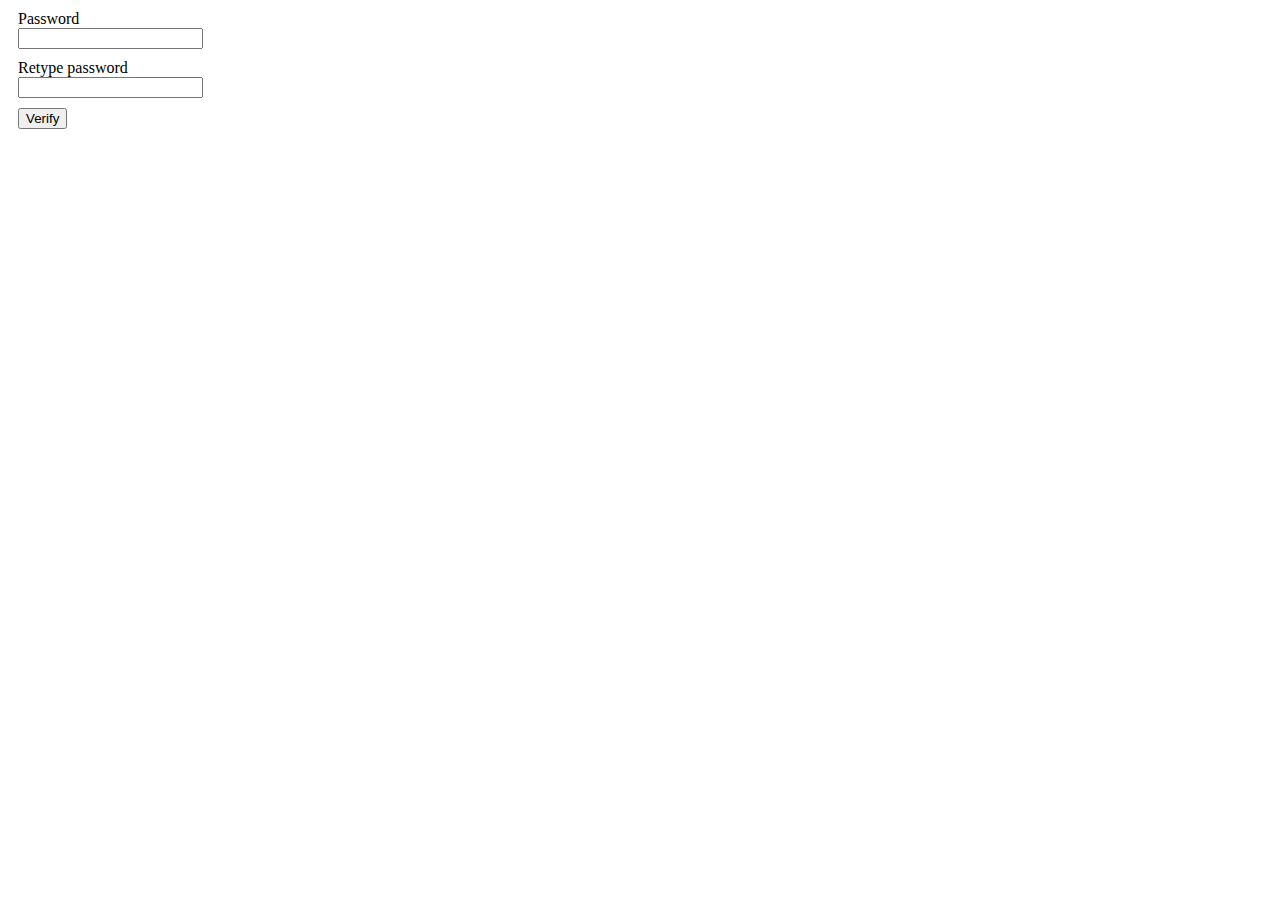
<file: ex2.html>
<!DOCTYPE html>
<html lang="en">
  <head>
    <meta charset="utf-8">
    <meta name="viewport" content="width=device-width, initial-scale=1">
    <title>Password Verification</title>
    <script src="password.js"></script>
    <style>
      div {
        margin: 10px;
      }
      label {
        display: block;
        width: 100%;
      }
      .status-error {
        background-color: orangered;
      }
      .status-success {
        background-color: lightgreen;
      }
    </style>
  </head>

  <body>
    <div>
      <label for="password">Password</label>
      <input id="password" type="password">
    </div>
    <div>
      <label for="retype_password">Retype password</label>
      <input id="retype_password" type="password">
    </div>
    <div>
      <input type="button" value="Verify" onclick="verify()">
    </div>
    <p id="verification_status"></p>
  </body>
</html>
</file>
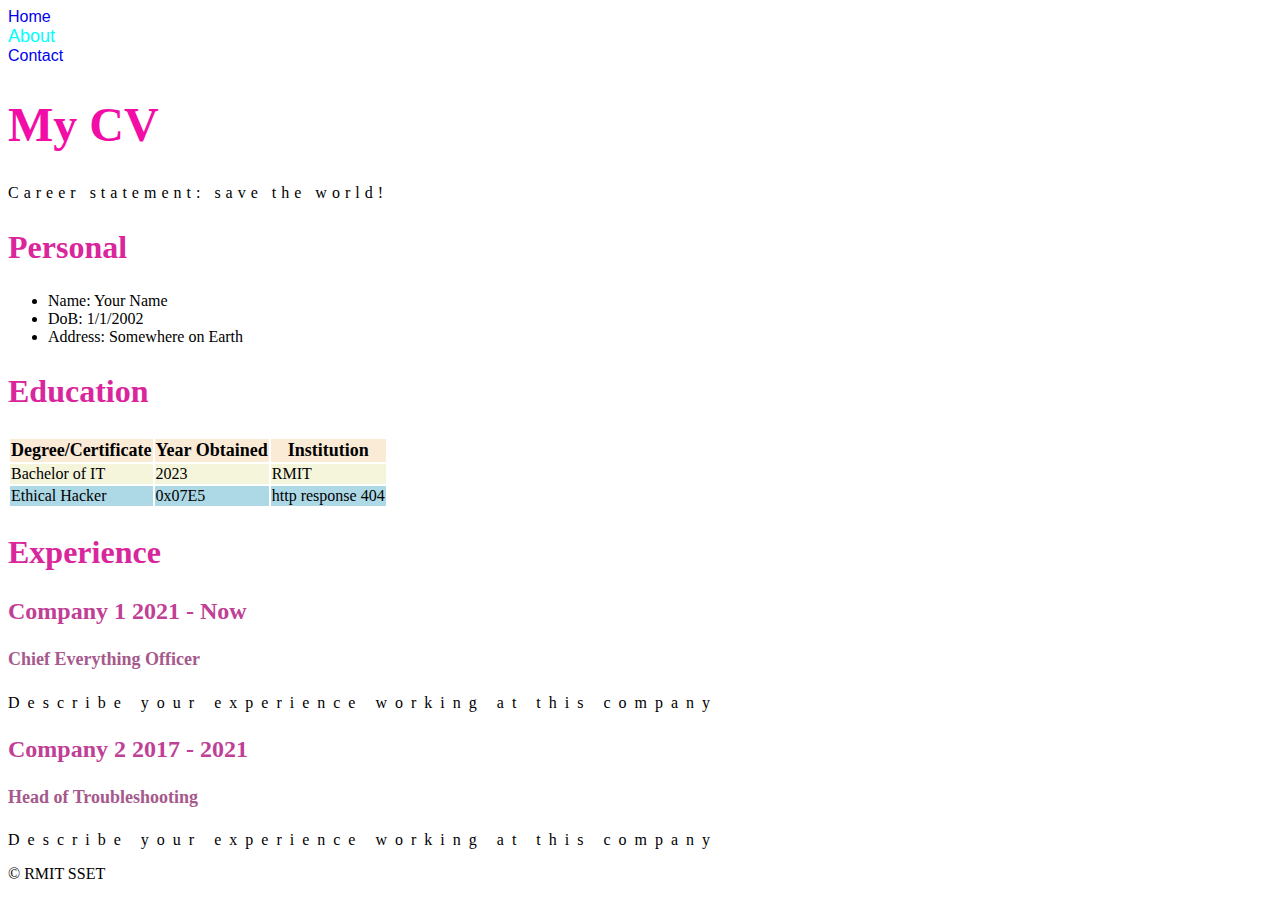
<file: lecture 3/ex1.html>
<!DOCTYPE html>
<html lang="en">
  <head>
    <meta charset="utf-8">
    <meta name="viewport" content="width=device-width, initial-scale=1">
    <title>CSS Exercise 1</title>
    <link rel="stylesheet" href="css1.css" type="text/css">
  </head>
  <body>
    <header>
      <nav>
        <ul>
          <li><a href="#">Home</a></li>
          <li class="active"><a href="#">About</a></li>
          <li><a href="#">Contact</a></li>
        </ul>
      </nav>
    </header>
    <main>
      <h1>My CV</h1>
      <p>Career statement: save the world!</p>
      <div id="personal">
        <h2>Personal</h2>
        <ul>
          <li>Name: Your Name</li>
          <li>DoB: 1/1/2002</li>
          <li>Address: Somewhere on Earth</li>
        </ul>
      </div>

      <div id="education">
        <h2>Education</h2>
        <table>
          <tr>
            <th>Degree/Certificate</th>
            <th>Year Obtained</th>
            <th>Institution</th>
          </tr>
          <tr>
            <td>Bachelor of IT</td>
            <td>2023</td>
            <td>RMIT</td>
          </tr>
          <tr>
            <td>Ethical Hacker</td>
            <td>0x07E5</td>
            <td>http response 404</td>
          </tr>
        </table>
      </div>
      <div id="experience">
        <h2>Experience</h2>
        <div class="job-description">
          <h3>Company 1 <span class="job-duration">2021 - Now</span></h3>
          <h4 class="job-title">Chief Everything Officer</h4>
          <p>Describe your experience working at this company</p>
        </div>
        <div class="job-description">
          <h3>Company 2 <span class="job-duration">2017 - 2021</span></h3>
          <h4 class="job-title">Head of Troubleshooting</h4>
          <p>Describe your experience working at this company</p>
        </div>
      </div>
    </main>
    <footer>
      &copy; RMIT SSET
    </footer>
  </body>
</html>
</file>
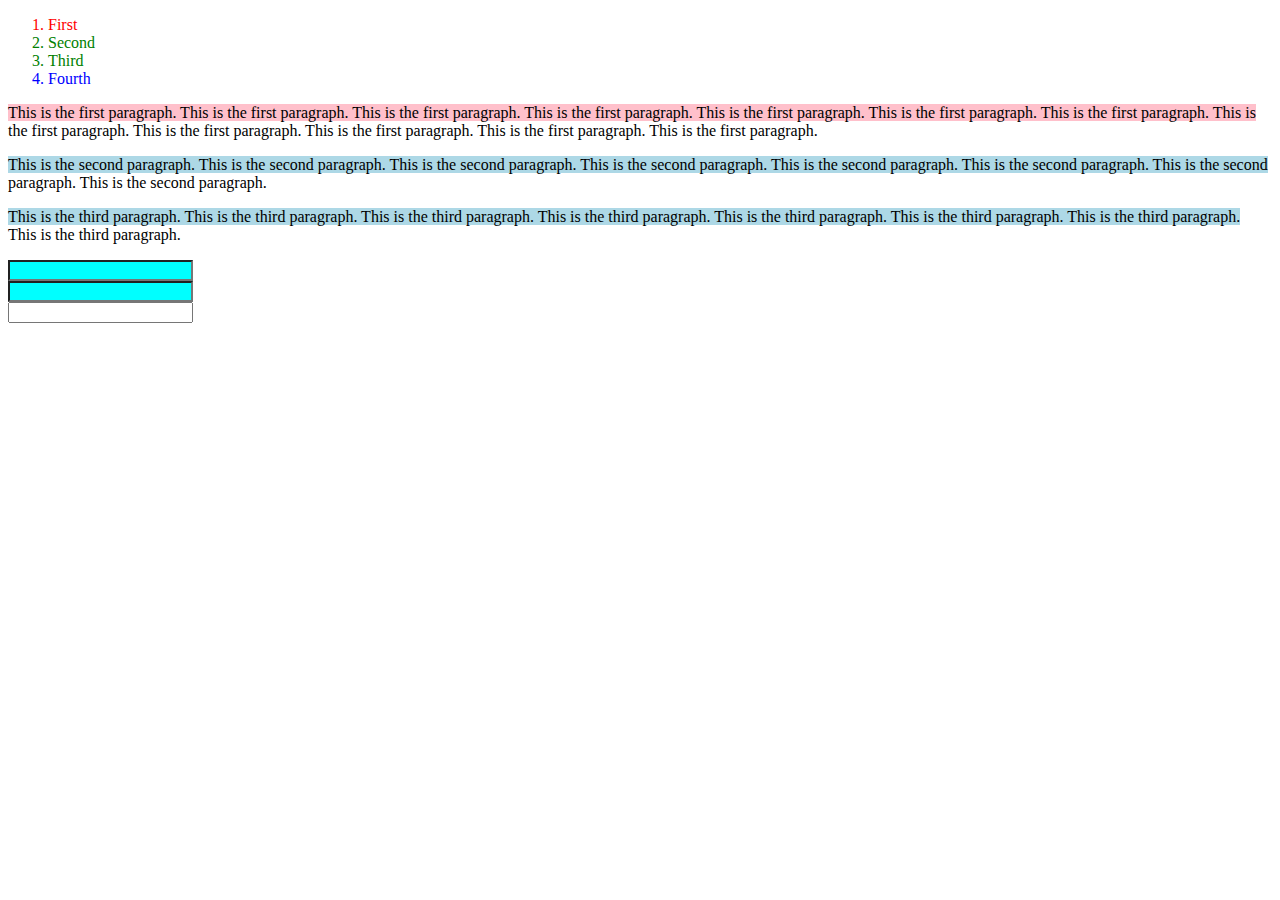
<file: lecture 3/ex2.html>
<!DOCTYPE html>
<html lang="en">
  <head>
    <meta charset="utf-8">
    <meta name="viewport" content="width=device-width, initial-scale=1">
    <title>CSS Exercise 2</title>
    <link type="text/css" rel="stylesheet" href="ex2.css">
  </head>
  <body>
    <ol>
      <li>First</li>
      <li>Second</li>
      <li>Third</li>
      <li>Fourth</li>
    </ol>
    <p>
      This is the first paragraph. This is the first paragraph.
      This is the first paragraph. This is the first paragraph. 
      This is the first paragraph. This is the first paragraph. 
      This is the first paragraph. This is the first paragraph. 
      This is the first paragraph. This is the first paragraph. 
      This is the first paragraph. This is the first paragraph. 
    </p>
    <p>
      This is the second paragraph. This is the second paragraph.
      This is the second paragraph. This is the second paragraph.
      This is the second paragraph. This is the second paragraph.
      This is the second paragraph. This is the second paragraph.
    </p>
    <p>
      This is the third paragraph. This is the third paragraph.
      This is the third paragraph. This is the third paragraph.
      This is the third paragraph. This is the third paragraph.
      This is the third paragraph. This is the third paragraph.
    </p>
    <form>
      <input type="text" required name="name"><br>
      <input type="email" required name="email"><br>
      <input type="phone" name="phone"><br>
    </form>
  </body>
</html>
</file>
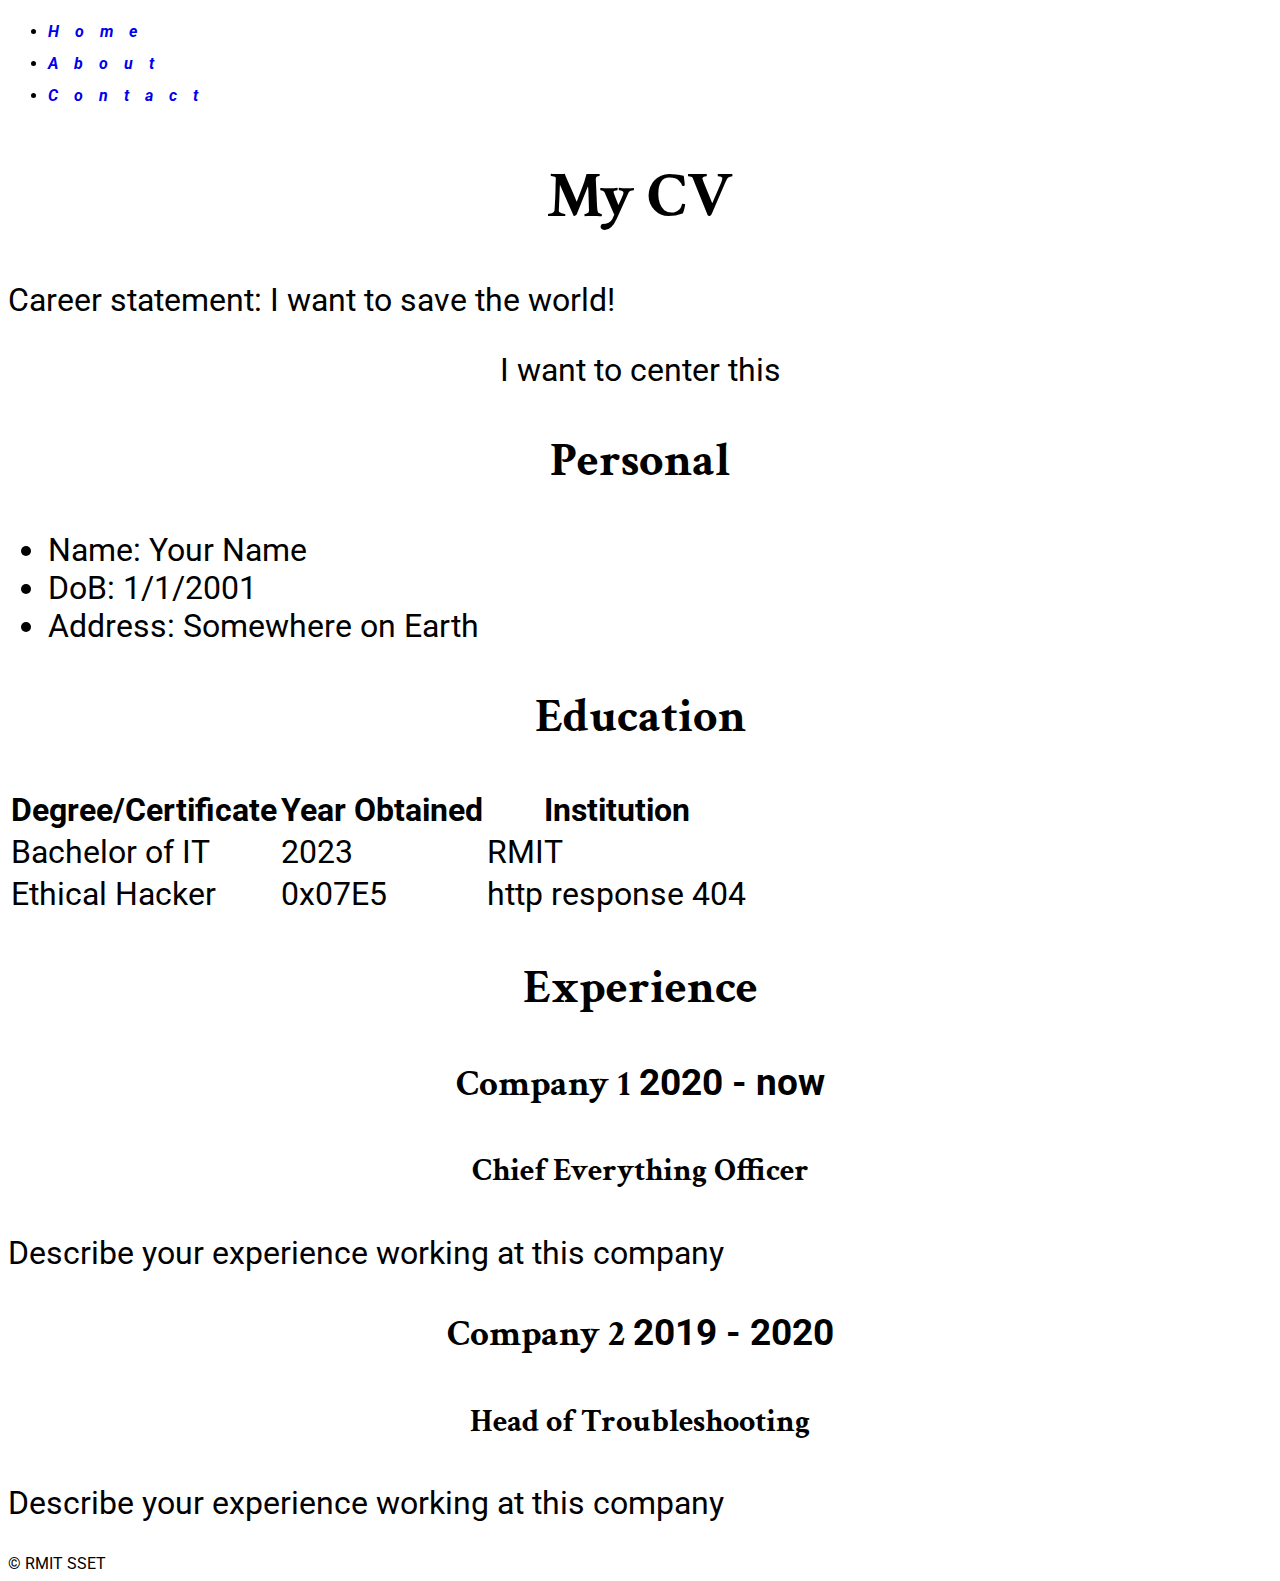
<file: lecture 4/ex1.html>
<!DOCTYPE html>
<html lang="en">
  <head>
    <meta charset="utf-8">
    <meta name="viewport" content="width=device-width, initial-scale=1">
    <link rel="stylesheet" href="ex1.css">
    <title>Font exercise</title>
    <link rel="preconnect" href="https://fonts.googleapis.com">
    <link rel="preconnect" href="https://fonts.gstatic.com" crossorigin>
    <link href="https://fonts.googleapis.com/css2?family=Crimson+Text:ital@1&family=Roboto:wght@100&display=swap" rel="stylesheet">
  </head>
  <body>
    <header>
      <nav>
        <ul>
          <li><a href="home.html">Home</a></li>
          <li class="active"><a href="cv.html">About</a></li>
          <li><a href="contact.html">Contact</a></li>
        </ul>
      </nav>
    </header>
    <main>
      <h1>My CV</h1>
      <p>Career statement: I want to save the world!</p>
      <p><span>I want to center this</span></p>
      <div id="personal">
        <h2>Personal</h2>
        <ul>
          <li>Name: Your Name</li>
          <li>DoB: 1/1/2001</li>
          <li>Address: Somewhere on Earth</li>
        </ul>
      </div>
      <div id="education">
        <h2>Education</h2>
        <table>
          <tr>
            <th>Degree/Certificate</th>
            <th>Year Obtained</th>
            <th>Institution</th>
          </tr>
          <tr>
            <td>Bachelor of IT</td>
            <td>2023</td>
            <td>RMIT</td>
          </tr>
          <tr>
            <td>Ethical Hacker</td>
            <td>0x07E5</td>
            <td>http response 404</td>
          </tr>
        </table>
      </div>
      <div id="experience">
        <h2>Experience</h2>
        <div class="job-description">
          <h3>Company 1 <span class="job-duration">2020 - now</span></h3>
          <h4 class="job-title">Chief Everything Officer</h4>
          <p>Describe your experience working at this company</p>
        </div>
        <div class="job-description">
          <h3>Company 2 <span class="job-duration">2019 - 2020</span></h3>
          <h4 class="job-title">Head of Troubleshooting</h4>
          <p>Describe your experience working at this company</p>
        </div>
      </div>
    </main>
    <footer>
      &copy; RMIT SSET
    </footer>
  </body>
</html>
</file>
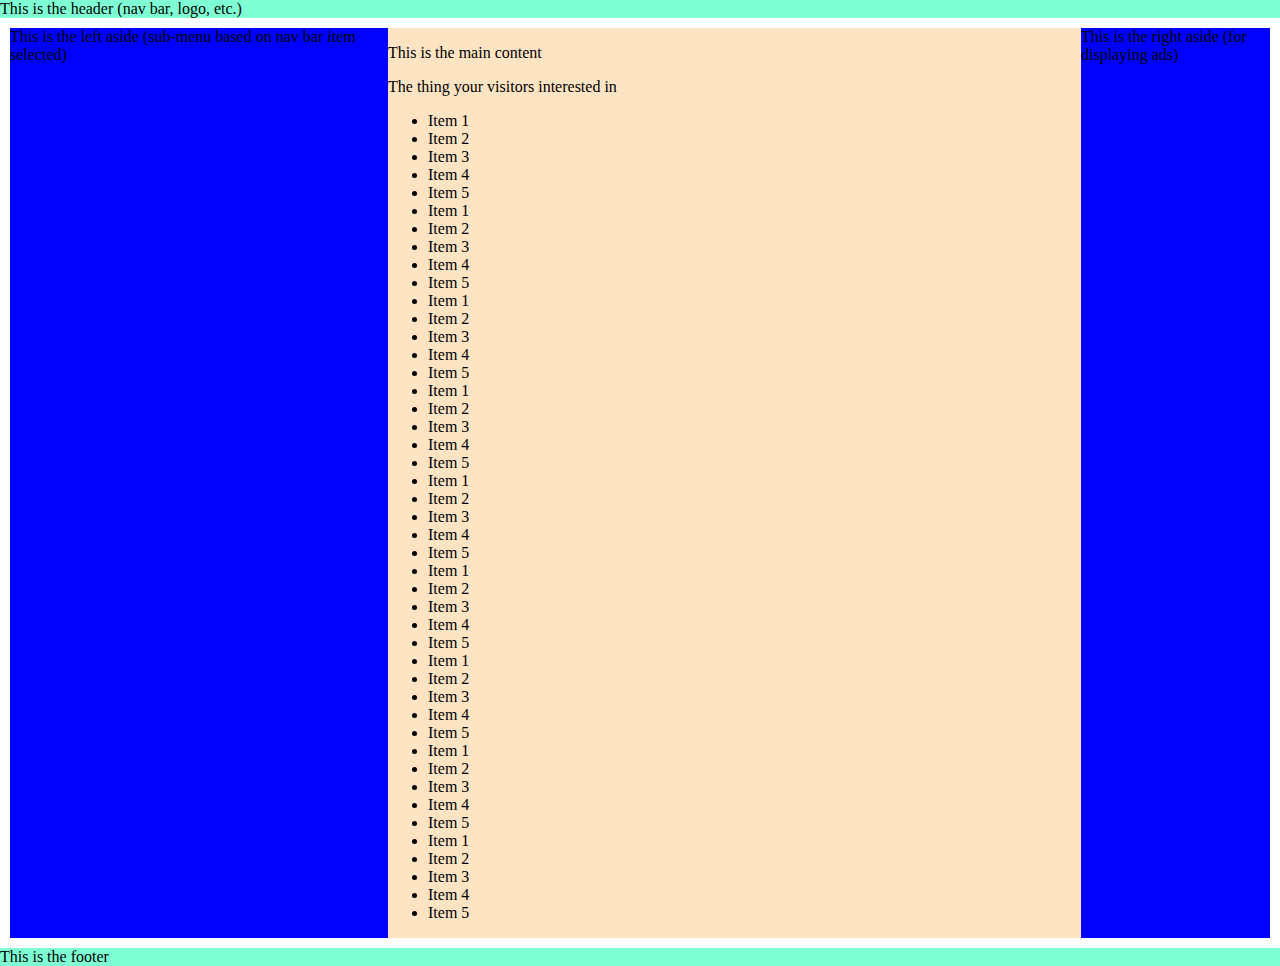
<file: lecture 4/ex2.html>
<!DOCTYPE html>
<html lang="en">
  <head>
    <meta charset="utf-8">
    <meta name="viewport" content="width=device-width, initial-scale=1">
    <title>Box Model</title>
    <link rel="stylesheet" href="ex2.css">
  </head>
  <body>
    <header>
      This is the header (nav bar, logo, etc.)
    </header>
    <section id="main">
      <aside id="left">
        This is the left aside (sub-menu based on nav bar item selected)
      </aside>
      <main>
        <p>This is the main content</p>
        <p>The thing your visitors interested in</p>
        <ul>
          <li>Item 1</li>
          <li>Item 2</li>
          <li>Item 3</li>
          <li>Item 4</li>
          <li>Item 5</li>
          <li>Item 1</li>
          <li>Item 2</li>
          <li>Item 3</li>
          <li>Item 4</li>
          <li>Item 5</li>
          <li>Item 1</li>
          <li>Item 2</li>
          <li>Item 3</li>
          <li>Item 4</li>
          <li>Item 5</li>
          <li>Item 1</li>
          <li>Item 2</li>
          <li>Item 3</li>
          <li>Item 4</li>
          <li>Item 5</li>
          <li>Item 1</li>
          <li>Item 2</li>
          <li>Item 3</li>
          <li>Item 4</li>
          <li>Item 5</li>
          <li>Item 1</li>
          <li>Item 2</li>
          <li>Item 3</li>
          <li>Item 4</li>
          <li>Item 5</li>
          <li>Item 1</li>
          <li>Item 2</li>
          <li>Item 3</li>
          <li>Item 4</li>
          <li>Item 5</li>
          <li>Item 1</li>
          <li>Item 2</li>
          <li>Item 3</li>
          <li>Item 4</li>
          <li>Item 5</li>
          <li>Item 1</li>
          <li>Item 2</li>
          <li>Item 3</li>
          <li>Item 4</li>
          <li>Item 5</li>
        </ul>
      </main>
      <aside id="right">
        This is the right aside (for displaying ads)
      </aside>
    </section>
    <footer>
      This is the footer
    </footer>
  </body>
</html>
</file>
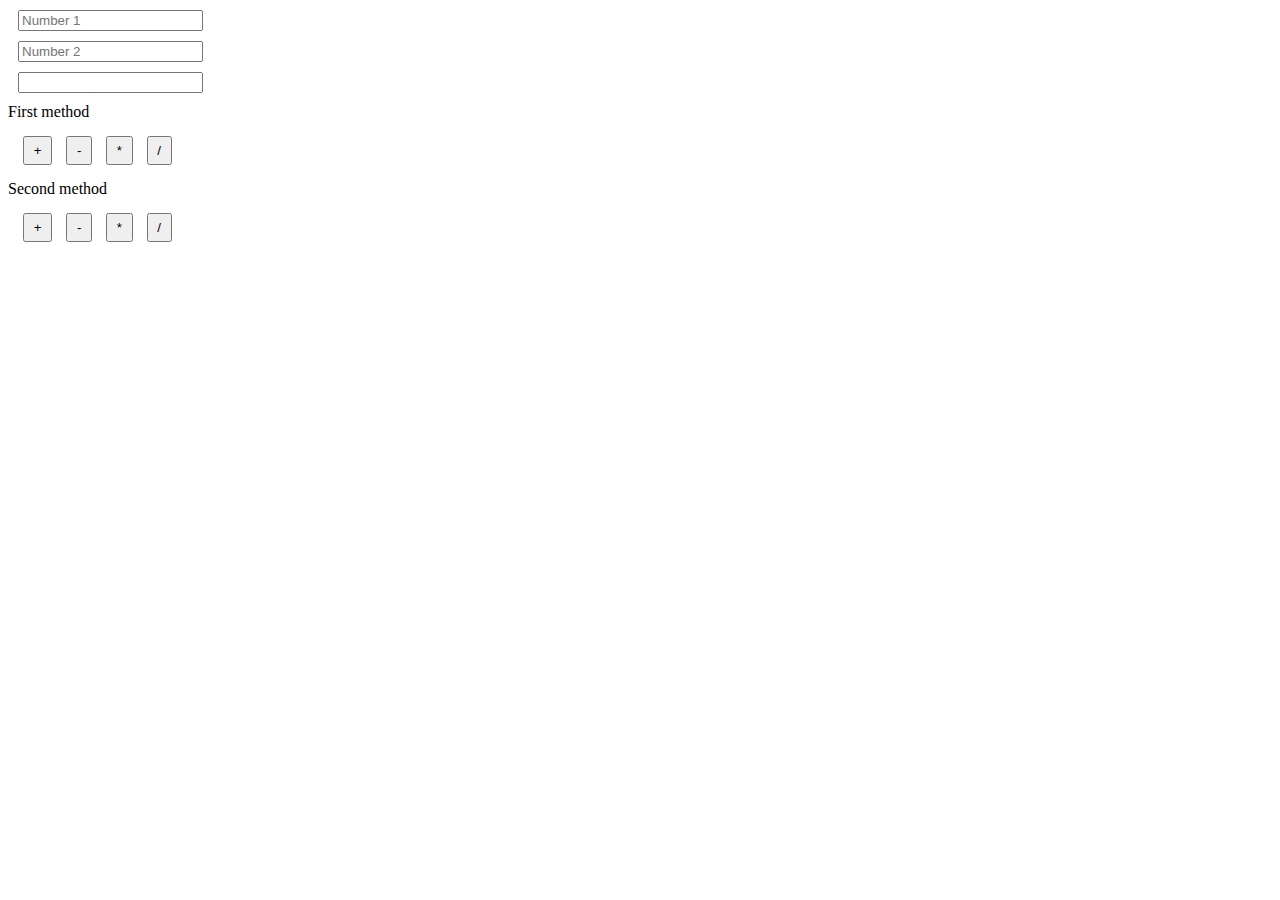
<file: lecture 5/ex1.html>
<!DOCTYPE html>
<html lang="en">
  <head>
    <meta charset="utf-8">
    <meta name="viewport" content="width=device-width, initial-scale=1">
    <title>Simple Calculator</title>
    <script src="calculator.js"></script>
    <style>
      div {
        margin: 10px;
      }
      input[type="button"] {
        margin: 5px;
        padding: 5px;
      }
    </style>
  </head>

  <body>
    <div>
      <input id="number1" placeholder="Number 1" type="number">
    </div>
    <div>
      <input id="number2" placeholder="Number 2" type="number">
    </div>
    <div>
      <input id="result" readonly type="number">
    </div>
    First method
    <div>
      <input type="button" value=" + " onclick="add()">
      <input type="button" value=" - " onclick="subtract()">
      <input type="button" value=" * " onclick="multiply()">
      <input type="button" value=" / " onclick="divide()">
    </div>

    Second method
    <div>
        <input type="button" value=" + " onclick="calculation('+')">
        <input type="button" value=" - " onclick="calculation('-')">
        <input type="button" value=" * " onclick="calculation('x')">
        <input type="button" value=" / " onclick="calculation('/')">
      </div>
  </body>
</html>
</file>
<file: lecture 3/css1.css>
h1{
    color: hsl(320, 90%, 50%);
    font-size: xxx-large;
}

h2{
    color: hsl(320, 70%, 50%);
    font-size: xx-large;
}

h3{
    color: hsl(320, 50%, 50%);
    font-size: x-large;
}

h4{
    color: hsl(320, 30%, 50%);
    font-size: large;
}

nav ul {
    list-style-type: none;
    padding: 0px;
    margin: 0px;
}

nav ul li a{
    text-decoration: none;
    font-family: 'Lucida Sans', Verdana, sans-serif;

}

nav ul li.active a{
    text-decoration: none;
    font-size: large;
    color: aqua;
}

nav ul li:hover {
    font-size: larger;
    background-color: blanchedalmond;
}

p{
    letter-spacing: 5px;
}

.job-description p{
    letter-spacing: 8px;

}

#education table tr:nth-child(2n){
    background-color: beige;
}

#education table tr:nth-child(2n+1){
    background-color: lightblue;
}
#education table tr:first-child{
    background-color: antiquewhite;
    font-size: large;
    text-align: center;
    padding: 20px ;
}
</file>
<file: lecture 3/ex2.css>
ol li{
    color: green;
}

ol li:first-child{
    color: red;
}

ol li:last-child{
    color: blue;
}

p::first-line{
    background-color: lightblue;
}

p:first-of-type::first-line{
    background-color: pink;
}

/*alternative

/* p::first-line{
    background-color: lightblue;
}

p + p::first-line{
    background-color: pink;
}
*/

p::selection{
    background-color: yellow;
}

input[required]{
    background-color: aqua;
}
</file>
<file: lecture 4/ex1.css>
*{
    font-family: 'Roboto', sans-serif;
}

h1, h2, h3, h4, h5{
    font-family: 'Crimson Text', serif;
    text-align: center;
}

html{
    font-size: 12pt;
}

main{
    font-size: 24pt;
}

main p{
    font-size: 1em;
}

a{
    font-style: italic;
    font-weight: 700;
    line-height: 2rem;
    letter-spacing: 1rem;
    text-decoration: none;
}

a:hover{
    text-decoration: underline;
    color: aqua;
}

p span{
    text-align: center;
    display: block;
    margin: 0 auto;
}
</file>
<file: lecture 4/ex2.css>
body{
    margin: 0;
    padding: 0;
}

header{
    background-color: aquamarine;
    display: flex;
    text-align: center;
    margin: 0 auto;
    position: sticky;
    top: 0;
}

main{
    background-color:bisque;
    flex:1 ;
    
}

footer{
    background-color: aquamarine;
}

#main{
    display: flex;
    margin:10px
}

#left{
    background-color: blue;
    width: 30%;
    min-width: 200px;
}

#right{
    background-color: blue;
    width: 15%;
}
</file>
